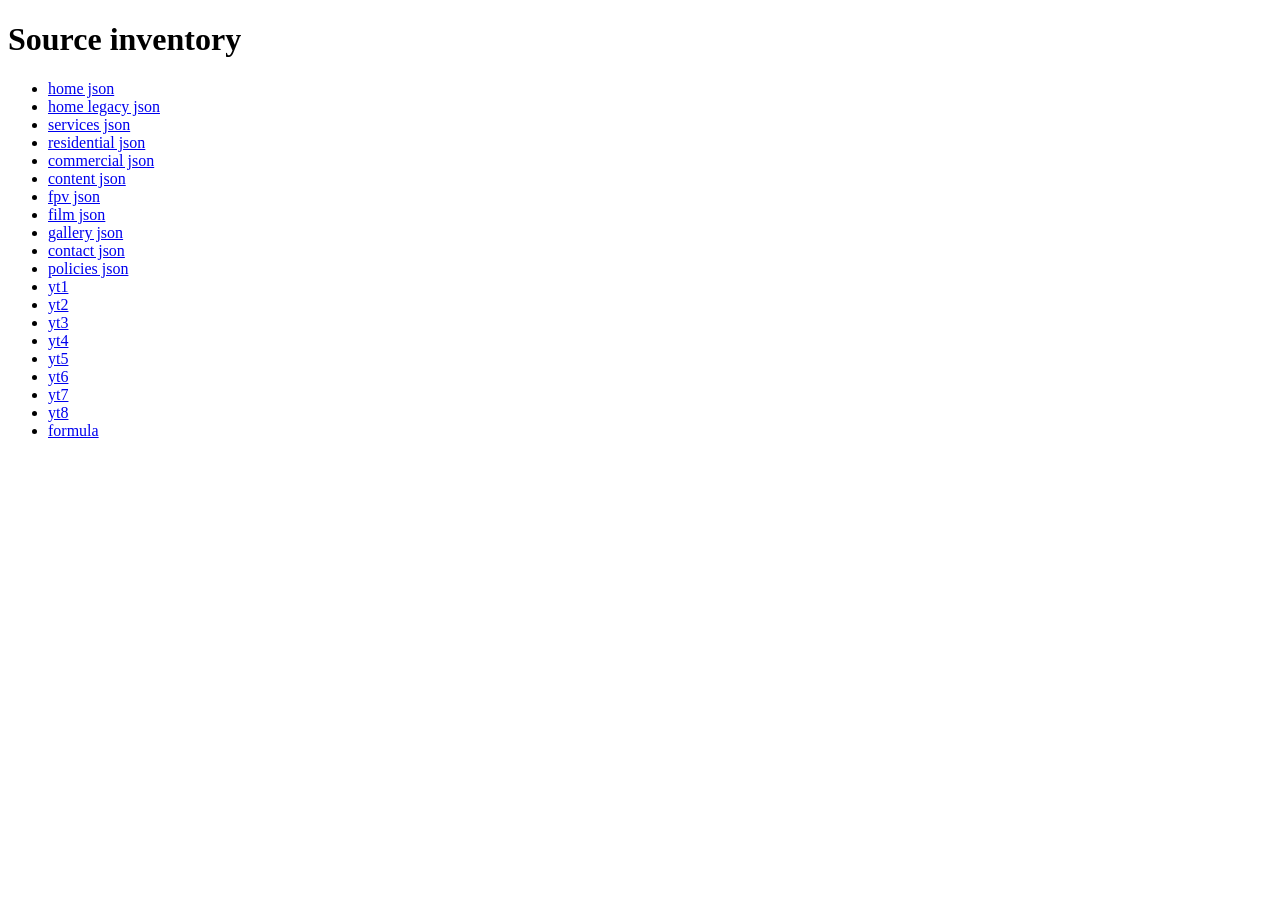
<file: probe.html>
<!doctype html><html><body><h1>Source inventory</h1><ul>
<li><a href="https://www.carpiomedia.com/?format=json">home json</a></li>
<li><a href="https://www.carpiomedia.com/home?format=json">home legacy json</a></li>
<li><a href="https://www.carpiomedia.com/services-nyc-media?format=json">services json</a></li>
<li><a href="https://www.carpiomedia.com/services-nyc-media/residentialrealestatephotography?format=json">residential json</a></li>
<li><a href="https://www.carpiomedia.com/services-nyc-media/commercialrealestatephotography?format=json">commercial json</a></li>
<li><a href="https://www.carpiomedia.com/services-nyc-media/professional-visual-content-creation?format=json">content json</a></li>
<li><a href="https://www.carpiomedia.com/services-nyc-media/fpv?format=json">fpv json</a></li>
<li><a href="https://www.carpiomedia.com/services-nyc-media/cinematic-drone-content-creation-for-film-tv?format=json">film json</a></li>
<li><a href="https://www.carpiomedia.com/aerial-drone-gallery-nyc?format=json">gallery json</a></li>
<li><a href="https://www.carpiomedia.com/contact?format=json">contact json</a></li>
<li><a href="https://www.carpiomedia.com/store-policies?format=json">policies json</a></li>
<li><a href="https://noembed.com/embed?url=https%3A%2F%2Fwww.youtube.com%2Fwatch%3Fv%3DMwDPxPpI8v0">yt1</a></li>
<li><a href="https://noembed.com/embed?url=https%3A%2F%2Fwww.youtube.com%2Fwatch%3Fv%3DJco_GMVw7g0">yt2</a></li>
<li><a href="https://noembed.com/embed?url=https%3A%2F%2Fwww.youtube.com%2Fwatch%3Fv%3DOb7PonWBWvE">yt3</a></li>
<li><a href="https://noembed.com/embed?url=https%3A%2F%2Fwww.youtube.com%2Fwatch%3Fv%3D9TrfCgzSfMo">yt4</a></li>
<li><a href="https://noembed.com/embed?url=https%3A%2F%2Fwww.youtube.com%2Fwatch%3Fv%3Daiu4sq4mXIg">yt5</a></li>
<li><a href="https://noembed.com/embed?url=https%3A%2F%2Fwww.youtube.com%2Fwatch%3Fv%3DtIOIFH925qY">yt6</a></li>
<li><a href="https://noembed.com/embed?url=https%3A%2F%2Fwww.youtube.com%2Fwatch%3Fv%3DDWr6SH8RM48">yt7</a></li>
<li><a href="https://noembed.com/embed?url=https%3A%2F%2Fwww.youtube.com%2Fwatch%3Fv%3DrlHR5vuYRq0">yt8</a></li>
<li><a href="https://noembed.com/embed?url=https%3A%2F%2Fwww.youtube.com%2Fwatch%3Fv%3DPAN5pfmX0TU">formula</a></li>
</ul></body></html>
</file>
